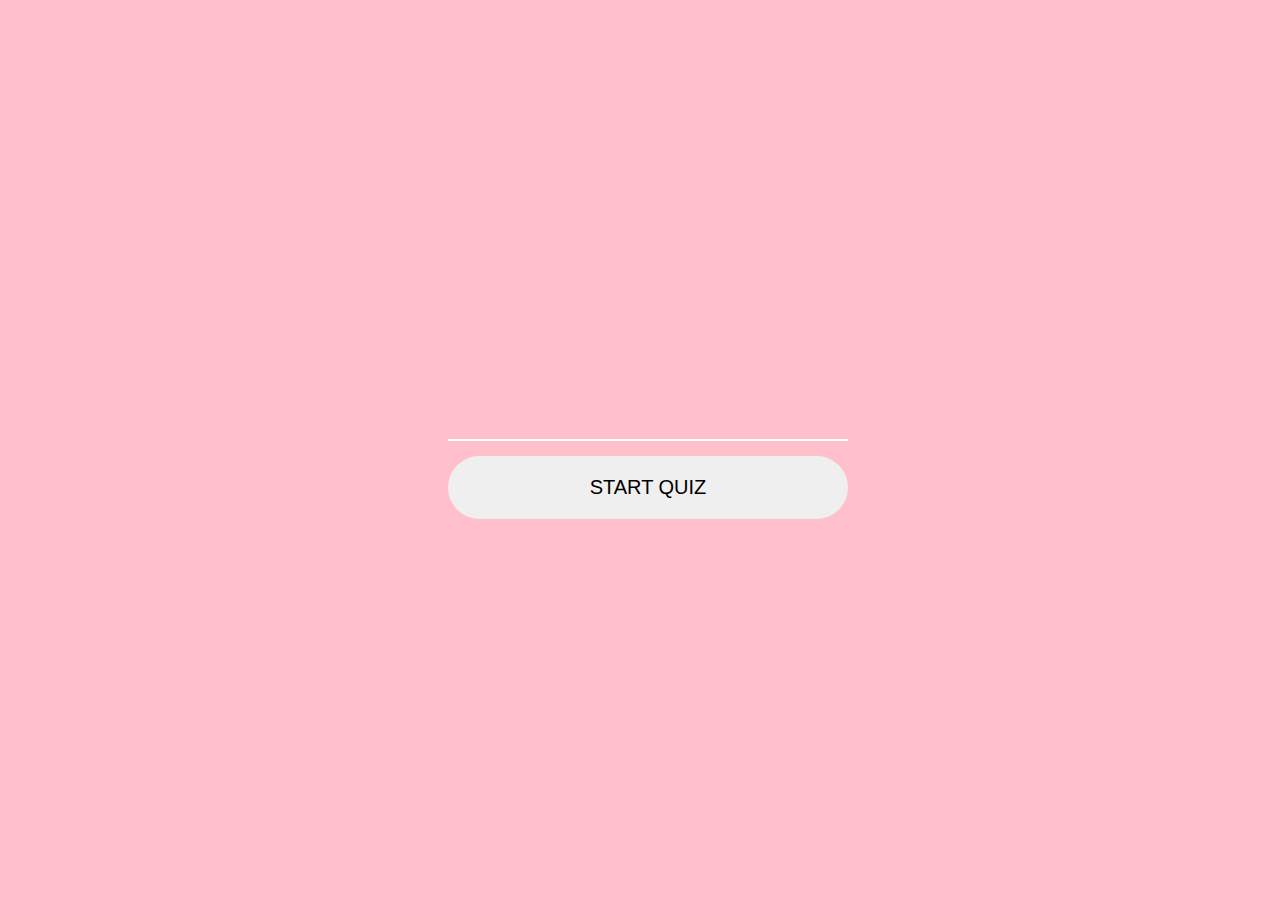
<file: index.html>
<html>
    <!DOCTYPE html>
    <html lang="en">
    <head>
        <meta charset="UTF-8">
        <meta http-equiv="X-UA-Compatible" content="IE=edge">
        <meta name="viewport" content="width=device-width, initial-scale=1.0">
        <title>QUIZ PROJECT</title>
       <style>
        body{
  background-color: pink;
  }
  .intro{
    display:flex;
    justify-content:center;
    align-items:center;
    width:100vw;
    height:100vh;
    background-color: pink;
  }
  .welcome_text {
    width:400px;
  }
  .form1 input,
  .form1 button{
    display:block;
    width:100%;
  }
  .form1 input{
    margin-bottom:15px;
    padding:20px 15px;
    background-color:transparent;
    border:none;
    border-bottom:2px solid white;
    text-align:center;
    font-size:15px;
  }
  .form1 button{
    padding:20px 0;
    font-size:20px;
    border:none;
    border-radius:100px;
    transition:0.3s
  }
  .form1 button:hover{
    transform:translateY(-10px);
    cursor:pointer;
  }
  .form1 input:focus,
  .form1 button:focus{
    outline:none;
  }
       </style>
    </head>
    <body>
        
            <div class="intro">
              <div class="welcome_text">
                <form class="form1" name="form1" onsubmit="submitform(event)">
                  <input type:"text" name="name">
                  <button type:"submit">START QUIZ</button></input></div></div>




                  <script>

                   

                    function submitform(e){
  e.preventDefault();
  let name1=document.forms["form1"]["name"].value ;    
  console.log(name);
  sessionStorage.setItem("name",name1)
  location.href="startquiz.html";
}



                  </script>
          
    </body>
    </html>
</html>
</file>
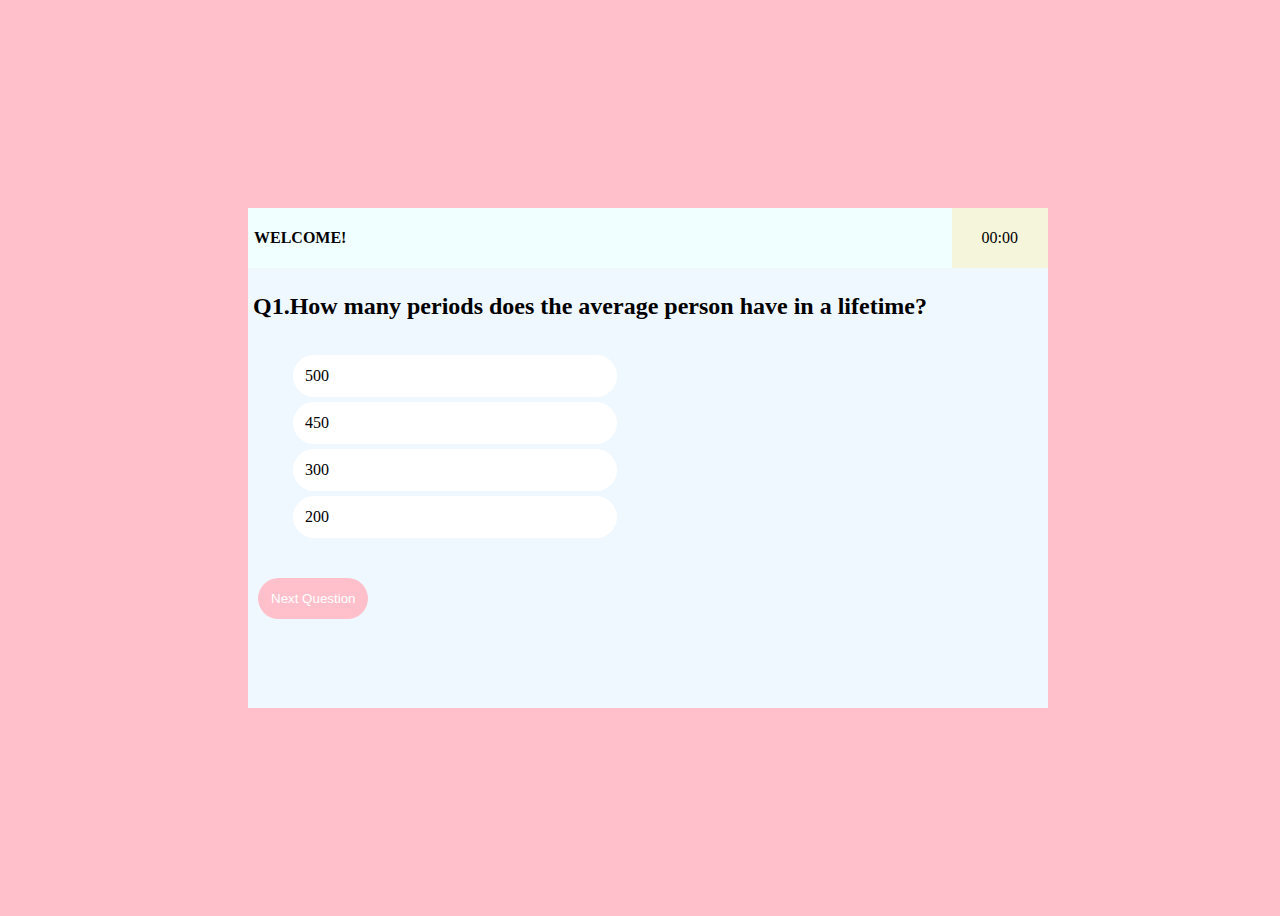
<file: startquiz.html>
<html>
    <!DOCTYPE html>
    <html lang="en">
    <head>
        <meta charset="UTF-8">
        <meta http-equiv="X-UA-Compatible" content="IE=edge">
        <meta name="viewport" content="width=device-width, initial-scale=1.0">
        <title>QUIZ PROJECT</title>
        <style>
             body{
    background-color:pink;
  }
  .intro{
    display:flex;
    justify-content:center;
    align-items:center;
    width:100vw;
    height:100vh;
    background-color:pink;
  }
  .welcome_text {
    width:400px;
  }
  .form1 input,
  .form1 button{
    display:block;
    width:100%;
  }
  .form1 input{
    margin-bottom:15px;
    padding:20px 15px;
    background-color:transparent;
    border:none;
    border-bottom:2px solid white;
    text-align:center;
    font-size:15px;
  }
  .form1 button{
    padding:20px 0;
    font-size:20px;
    border:none;
    border-radius:100px;
    transition:0.3s
  }
  .form1 button:hover{
    transform:translateY(-10px);
    cursor:pointer;
  }
  .form1 input:focus,
  .form1 button:focus{
    outline:none;
  }
      .quiz{
        display:grid;
        grid-template-rows: 60px;
        width:800px;
        height:500px;
        background-color: aliceblue;

      } 
      .header{
        display:flex;
        justify-content: space-between;
        background-color: azure;
       
       
       
      }
      .quizuser{
        display:flex;
        align-items: center;
    padding: 6px;
      }
      .quiztimer{
        display:flex;
        align-items: center;
        padding:0 30px;
        background-color: beige;
        

      }
      .quiz_body h2{
        padding:5px;
      }
      .optionsgroup{
        list-style-type: none;
        margin:30px 0;
      }
      .option{
        background-color: #fff;
        width:300px;
        padding: 10px;
        margin:5px;
        border-radius: 100px;
        border:2px solid transparent;
      }
.option:hover{
 cursor: pointer;
 border: 2px solid pink;
 color:pink;
}
.btnext{
  background-color:pink;
  color:#fff;
  padding: 10px;
        margin: 10px;
        border-radius: 100px;
        transition: 0.3s;
        border:solid transparent;
}
.btnext:hover{
  cursor: pointer;
  background-color:#fff;
  color:pink;
  box-shadow: 0px 0px 10px 1px rgba(0,0,0,0.3);
}
.active{
  background-color:pink !important;
  color:#fff !important;
}

      </style>
    </head>
    <body>
        <div class="intro">
            <div class="quiz">
                <div class="header">
                  
                    <div class="quizuser">
                      <h4>WELCOME!</h4>
                    </div>
                   <div class="quiztimer">
                    <span class="time">00:00</span>
                  </div> 

                </div>
 
                    <div class="quiz_body">
                      <div id="questions">
                       
                      </div>
                      
                      <button class="btnext" onclick="next()">Next Question</button>
                    </div>

            </div>
         </div>

         <script>
window.onload = function(){
  show(0);
}
let questions=[
                      {
                        id:1,
                        question: "Q1.How many periods does the average person have in a lifetime?",
                        answer:"450",
                        options:
                        [
                          "500",
                          "450",
                          "300",
                          "200"
                        ]
                      },

                      {
                        id:2,
                        question: "Q2.At what point during the menstrual cycle is someone most likely to get pregnant?",
                        answer:"About halfway between periods",
                        options:
                        [
                          "Right before their period starts",
                          "Just after a period has ended",
                          "About halfway between periods",
                          "None of the above"
                        ]
                      },

                      {
                        id:3,
                        question: "Q3.How much blood does the average person lose during a period?",
                        answer:"6-8 teaspoons",
                        options:
                        [
                          "6-8 teaspoons",
                          "18-20 teaspoons",
                          "40-45 teaspoons",
                          "33-38 teaspoons"
                        ]
                      },
                      
                      {
                        id:4,
                        question: "Q4.What proportion of girls in Ghana sometimes miss school due to their periods?",
                        answer:"95%",
                        options:
                        [
                          "80%",
                          "60%",
                          "30%",
                          "95%"
                        ]
                      },
                      
                      {
                        id:5,
                        question: "Q5.How many menstruators in India use unsafe materials (such as ashes and mud) to manage their periods?",
                        answer:"88%",
                        options:
                        [
                          "48%",
                          "74%",
                          "83%",
                          "88%"
                        ]
                      },

                    {
                      id:6,
                        question: "Q6.How long can you wear a tampon?",
                        answer:"8 hours",
                        options:
                        [
                          "8 hours",
                          "6 hours",
                          "3 hours",
                          "18 hours" 
                        ]
                    },

                    {
                      id:7,
                        question: "Q7.Which of the following can soothe painful period cramps?",
                        answer:"Exercise",
                        options:
                        [
                          "Cold Beverage",
                          "Exercise",
                          "Water",
                          "None" 
                        ]
                    }
                    ];


                    

let question_count= 0;
let points=0;

function next(){



  let user_answer=document.querySelector("li.option.active").innerHTML;
if(user_answer==questions[question_count].answer){
  points += 1;
  sessionStorage.setItem("points", points)
}
  if(question_count==questions.length-1){


    sessionStorage.setItem("time",`${minutes}minutes and ${seconds}seconds`);
    clearInterval(mytime);
    location.href="end.html";
    return;
  }

 
  question_count++;
  show(question_count);
}
function show(count){
  let question= document.getElementById("questions");
  question.innerHTML=`<h2> ${questions[count].question} </h2>
                        <ul class="optionsgroup">
                          <li class="option">${questions[count].options[0]}</li>
                          <li class="option">${questions[count].options[1]}</li>
                          <li class="option">${questions[count].options[2]}</li>
                          <li class="option">${questions[count].options[3]}</li>
                        </ul>`;

                        toggleActive();
}
function toggleActive(){
  let option= document.querySelectorAll("li.option");
  for(let i=0; i< option.length; i++){
  option[i].onclick=function(){

    for(let j=0; j< option.length; j++){
      if(option[j].classList.contains("active"))
      {
      option[j].classList.remove("active");
    }
  }

    option[i].classList.add("active");
  }
}
}


         </script>
         <script src="timer.js"></script>
    </body>
    </html>
</file>
